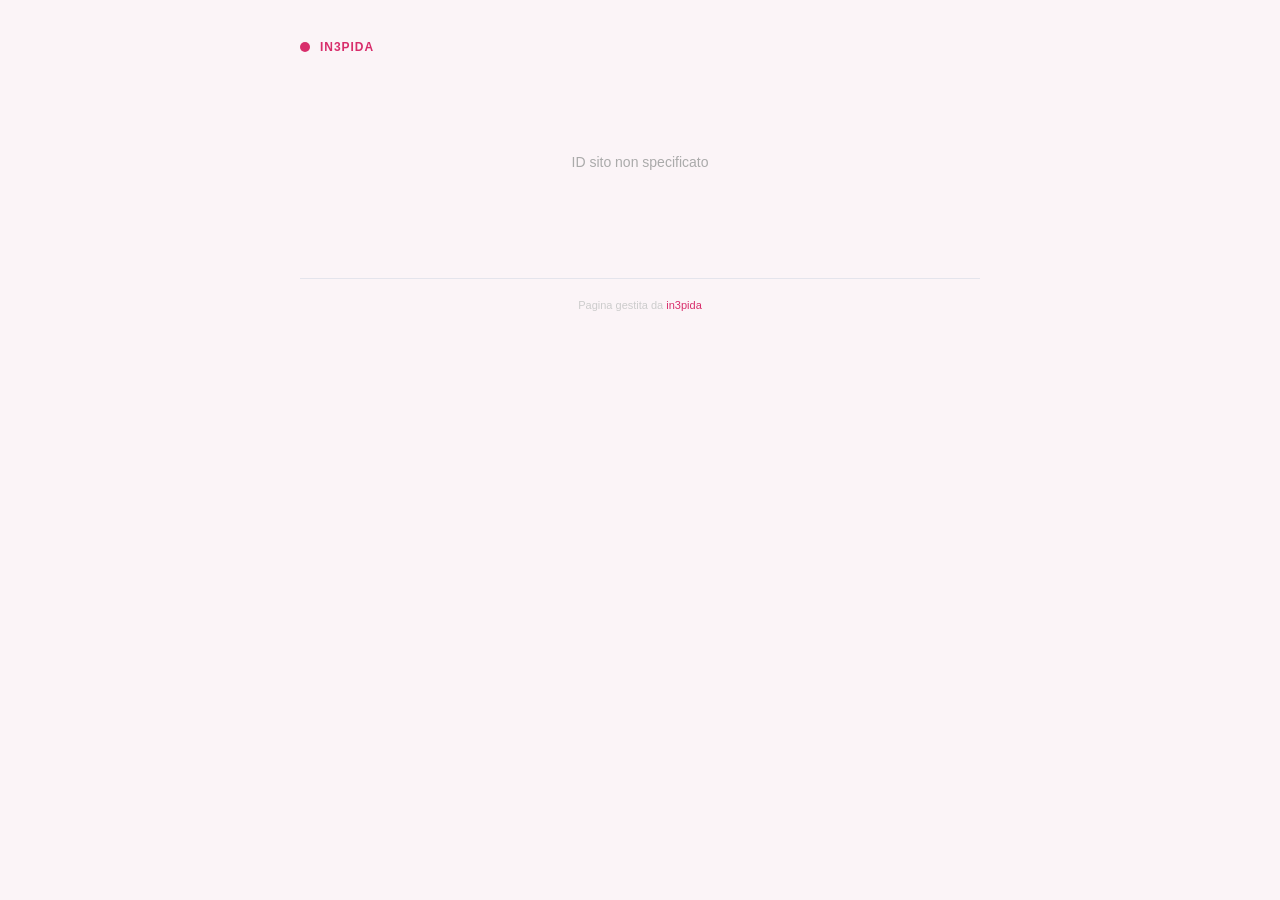
<file: docs/faq.html>
<!DOCTYPE html>
<html lang="it">
<head>
<meta charset="UTF-8">
<meta name="viewport" content="width=device-width,initial-scale=1">
<meta http-equiv="Cache-Control" content="no-cache,no-store,must-revalidate">
<title>FAQ</title>
<style>
  *, *::before, *::after { box-sizing: border-box; margin: 0; padding: 0; }
  body { font-family: -apple-system, BlinkMacSystemFont, 'Segoe UI', sans-serif; background: #fbf4f7; color: #171b33; min-height: 100vh; }
  .page { max-width: 720px; margin: 0 auto; padding: 40px 20px 60px; }
  .brand { display: flex; align-items: center; gap: 10px; margin-bottom: 40px; }
  .brand-dot { width: 10px; height: 10px; border-radius: 50%; background: #d82d6b; }
  .brand-name { font-size: 12px; font-weight: 700; color: #d82d6b; letter-spacing: .08em; text-transform: uppercase; }
  .hotel-name { font-size: 26px; font-weight: 800; color: #171b33; margin-bottom: 6px; }
  .page-title { font-size: 20px; font-weight: 700; margin-bottom: 8px; }
  .page-subtitle { font-size: 14px; color: #666b84; margin-bottom: 32px; }
  .faq-item { border: 1px solid #e4e4ec; border-radius: 10px; margin-bottom: 10px; overflow: hidden; background: #fff; }
  .faq-q { width: 100%; text-align: left; background: none; border: none; padding: 16px 20px; cursor: pointer; font-size: 15px; font-weight: 600; color: #171b33; display: flex; align-items: center; justify-content: space-between; gap: 14px; line-height: 1.4; }
  .faq-q:hover { background: #fbf4f7; }
  .faq-arrow { flex-shrink: 0; font-size: 12px; transition: transform .2s; }
  .faq-a { max-height: 0; overflow: hidden; transition: max-height .3s ease, padding .3s ease; font-size: 14px; line-height: 1.7; color: #4b4d68; padding: 0 20px; }
  .faq-a.open { max-height: 1000px; padding: 0 20px 16px; }
  .loading { text-align: center; padding: 60px 20px; color: #aaa; font-size: 14px; }
  .spinner { width: 28px; height: 28px; border: 3px solid #ead0dc; border-top-color: #d82d6b; border-radius: 50%; animation: spin .7s linear infinite; margin: 0 auto 14px; }
  @keyframes spin { to { transform: rotate(360deg); } }
  .empty { text-align: center; padding: 60px 20px; color: #aaa; font-size: 14px; }
  .footer { margin-top: 48px; padding-top: 20px; border-top: 1px solid #e4e4ec; font-size: 11px; color: #ccc; text-align: center; }
  .footer a { color: #d82d6b; text-decoration: none; }
</style>
</head>
<body>
<div class="page">
  <div class="brand"><span class="brand-dot"></span><span class="brand-name">in3pida</span></div>
  <div id="main-content">
    <div class="loading"><div class="spinner"></div>Caricamento…</div>
  </div>
  <div class="footer">Pagina gestita da <a href="https://in3pida.it" target="_blank">in3pida</a></div>
</div>

<script>
(function () {
  const SUPABASE_URL = 'https://yyauvoqjdzrbmebeafit.supabase.co';
  const SUPABASE_ANON = 'eyJhbGciOiJIUzI1NiIsInR5cCI6IkpXVCJ9.eyJpc3MiOiJzdXBhYmFzZSIsInJlZiI6Inl5YXV2b3FqZHpyYm1lYmVhZml0Iiwicm9sZSI6ImFub24iLCJpYXQiOjE3Nzk3OTM2MDAsImV4cCI6MjA5NTM2OTYwMH0.M6kD56PEO_UcJ68Vjquo03vuORjv62MflIzGLzYKN9w';

  function esc(str) {
    return String(str || '').replace(/&/g, '&amp;').replace(/</g, '&lt;').replace(/>/g, '&gt;').replace(/"/g, '&quot;');
  }

  function getSiteId() {
    return new URLSearchParams(location.search).get('id');
  }

  async function loadFaq(siteId) {
    const res = await fetch(
      `${SUPABASE_URL}/rest/v1/isi_sites?site_id=eq.${encodeURIComponent(siteId)}&select=site_name,hotel_profile,faq_data`,
      { headers: { apikey: SUPABASE_ANON, Authorization: `Bearer ${SUPABASE_ANON}` } }
    );
    if (!res.ok) throw new Error('fetch error');
    const rows = await res.json();
    return rows?.[0] || null;
  }

  function render(site) {
    const hp = site.hotel_profile || {};
    const settings = hp.faq_settings || {};
    const faqData = site.faq_data || {};
    const items = (faqData.items || []).filter(i => i.status === 'publish' || i.status === 'published' || i.status === 'attiva' || !i.status);

    const colorPrimary = settings.color_primary || '#d82d6b';
    const colorAccent = settings.color_accent || '#009bb9';
    const colorText = settings.color_text || '#171b33';
    const colorBg = settings.color_bg || '#ffffff';
    const pageTitle = settings.page_title || 'Domande frequenti';
    const pageSubtitle = settings.page_subtitle || '';
    const openFirst = settings.open_first !== false;

    document.title = `${pageTitle} — ${site.site_name || ''}`;
    document.body.style.background = colorBg === '#ffffff' ? '#fbf4f7' : colorBg;

    if (settings.color_primary) {
      document.querySelector('.brand-dot').style.background = colorPrimary;
      document.querySelector('.brand-name').style.color = colorPrimary;
    }

    const sorted = [...items].sort((a, b) => (a.menu_order ?? a.order ?? 0) - (b.menu_order ?? b.order ?? 0));

    if (settings.schema_seo !== false && sorted.length) {
      const schema = {
        '@context': 'https://schema.org',
        '@type': 'FAQPage',
        mainEntity: sorted.map(i => ({
          '@type': 'Question',
          name: i.question,
          acceptedAnswer: { '@type': 'Answer', text: i.answer },
        })),
      };
      const el = document.createElement('script');
      el.type = 'application/ld+json';
      el.textContent = JSON.stringify(schema);
      document.head.appendChild(el);
    }

    const cont = document.getElementById('main-content');
    if (!sorted.length) {
      cont.innerHTML = `
        <div class="hotel-name">${esc(site.site_name || '')}</div>
        <div class="page-title" style="color:${colorPrimary}">${esc(pageTitle)}</div>
        <div class="empty">Nessuna domanda pubblicata</div>`;
      return;
    }

    cont.innerHTML = `
      <div class="hotel-name" style="color:${colorText}">${esc(site.site_name || '')}</div>
      <div class="page-title" style="color:${colorPrimary}">${esc(pageTitle)}</div>
      ${pageSubtitle ? `<div class="page-subtitle">${esc(pageSubtitle)}</div>` : ''}
      <div id="faq-list">
        ${sorted.map((item, idx) => `
          <div class="faq-item">
            <button class="faq-q" data-idx="${idx}" style="color:${colorText}">
              <span>${esc(item.question)}</span>
              <span class="faq-arrow" style="color:${colorPrimary}">${openFirst && idx === 0 ? '▲' : '▼'}</span>
            </button>
            <div class="faq-a${openFirst && idx === 0 ? ' open' : ''}" style="color:${colorText}">${esc(item.answer)}</div>
          </div>`).join('')}
      </div>`;

    cont.querySelectorAll('.faq-q').forEach(btn => {
      btn.addEventListener('click', function () {
        const faqItem = this.closest('.faq-item');
        const answer = faqItem.querySelector('.faq-a');
        const arrow = faqItem.querySelector('.faq-arrow');
        const isOpen = answer.classList.contains('open');
        if (isOpen) {
          answer.classList.remove('open');
          arrow.textContent = '▼';
        } else {
          answer.classList.add('open');
          arrow.textContent = '▲';
        }
      });
    });
  }

  async function init() {
    const siteId = getSiteId();
    const cont = document.getElementById('main-content');
    if (!siteId) {
      cont.innerHTML = '<div class="empty">ID sito non specificato</div>';
      return;
    }
    try {
      const site = await loadFaq(siteId);
      if (!site) { cont.innerHTML = '<div class="empty">Sito non trovato</div>'; return; }
      render(site);
    } catch (_) {
      cont.innerHTML = '<div class="empty">Errore caricamento dati</div>';
    }
  }

  init();
})();
</script>
</body>
</html>
</file>
